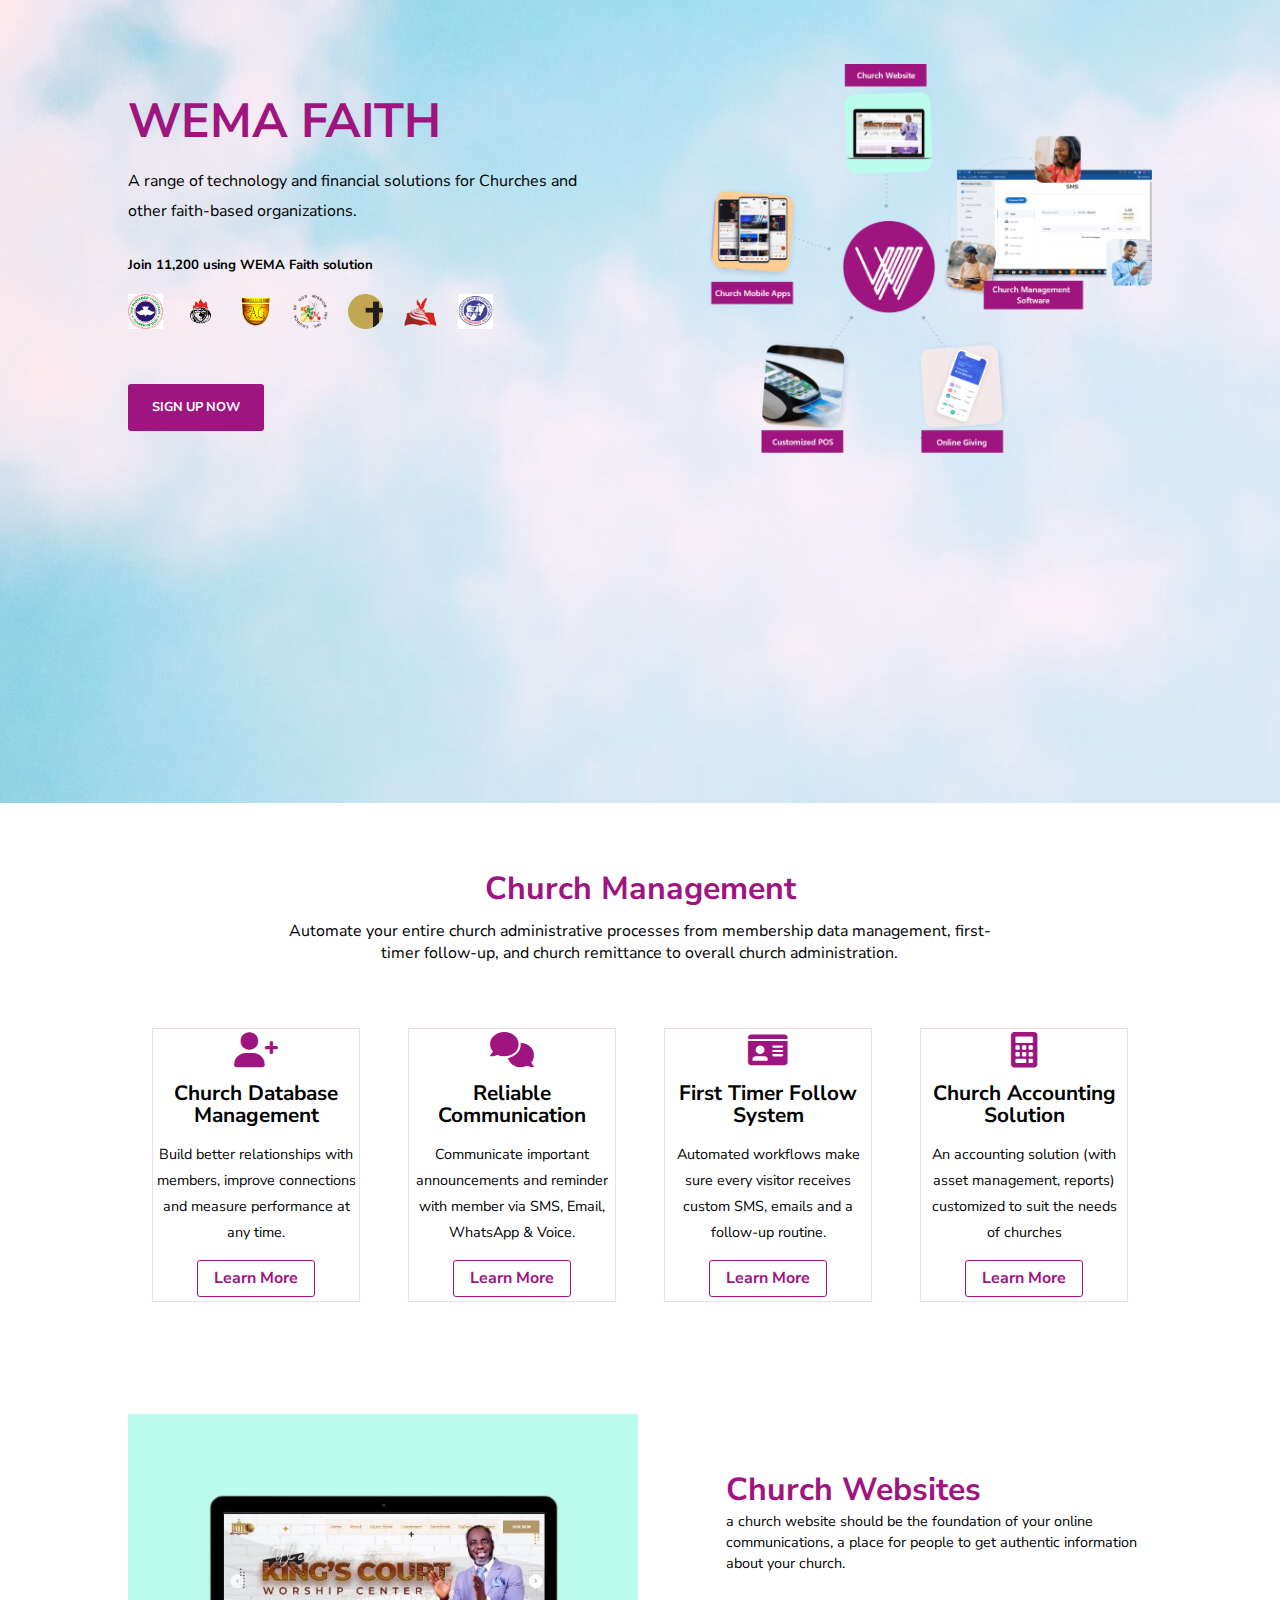
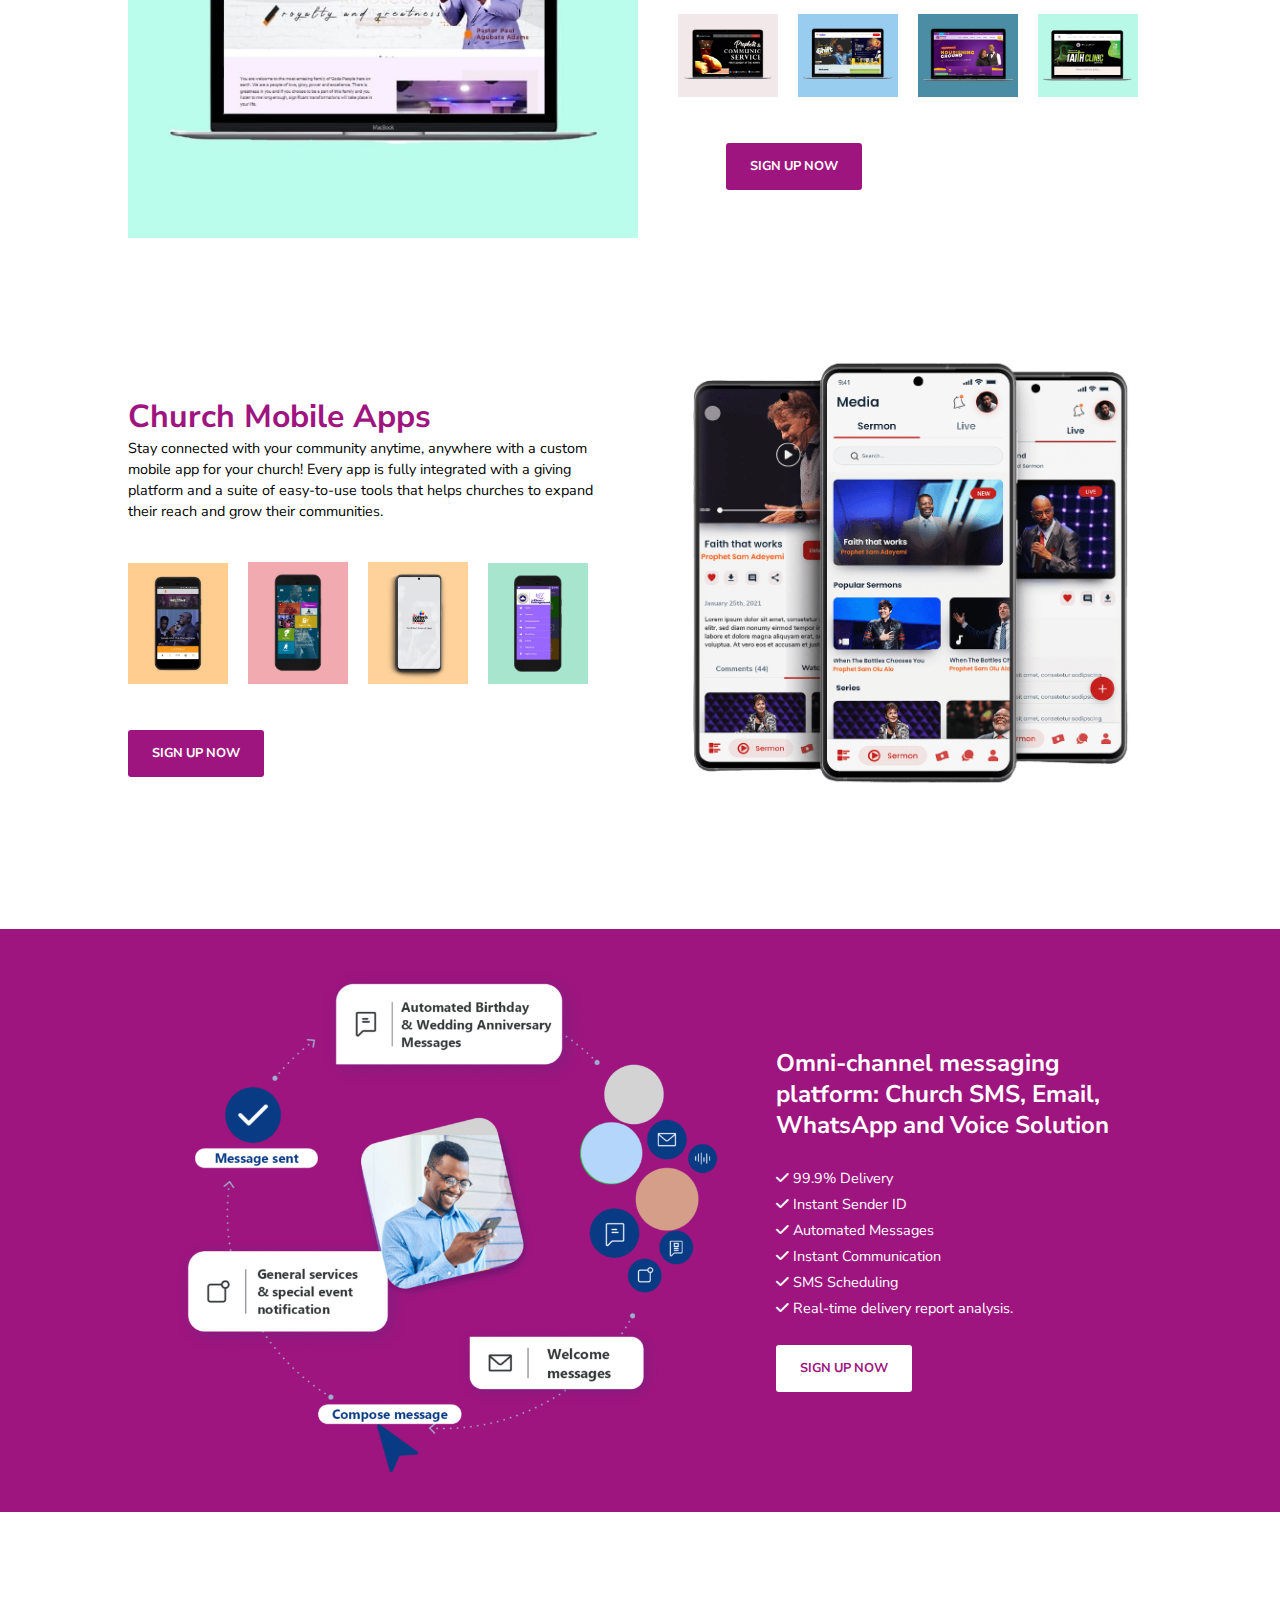
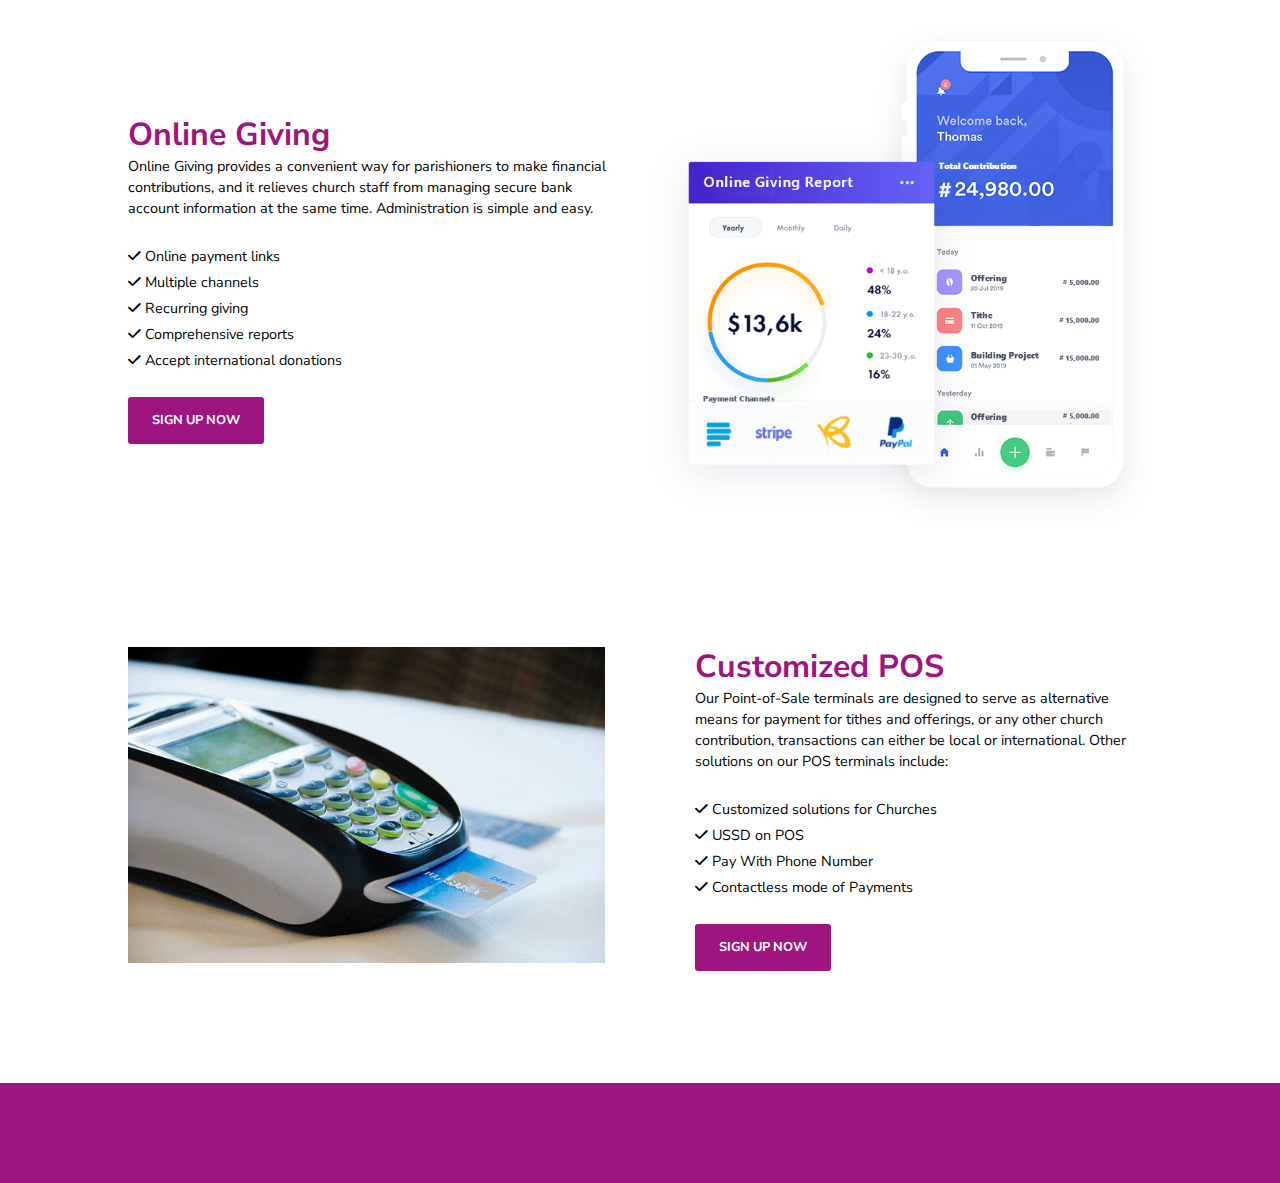
<file: index.html>
<!DOCTYPE html>
<html lang="en">
<head>
    <meta charset="UTF-8">
    <meta http-equiv="X-UA-Compatible" content="IE=edge">
    <meta name="viewport" content="width=device-width, initial-scale=1.0">
    <!-- <link href="https://cdn.jsdelivr.net/npm/bootstrap@5.0.2/dist/css/bootstrap.min.css" rel="stylesheet" integrity="sha384-EVSTQN3/azprG1Anm3QDgpJLIm9Nao0Yz1ztcQTwFspd3yD65VohhpuuCOmLASjC" crossorigin="anonymous"> -->
    <link rel="stylesheet" href="css/all.css">
    <link rel="stylesheet" href="/css/style.css">
    <title>Wema Faith</title>
</head>
<body>

    <section>
        <div class="hero">
            <!-- <div class="overlay"></div> -->
            <div class="container">
                <div class="col-text">
                    <div class="col-text-holder">
                        <h1>WEMA FAITH</h1>
                        <p>A range of technology and financial solutions for Churches and other faith-based organizations.</p>
                    </div>
                    <div class="col-logo">
                        <h5>Join 11,200 using WEMA Faith solution</h5>
                        <div class="church-logos">
                            <span class="logo"><img src="/images/download-1.png" alt=""></span>
                            <span class="logo"><img src="/images/winners-logo.png" alt=""></span>
                            <span class="logo"><img src="/images/assemblies-of-god-logo.png" alt=""></span>
                            <span class="logo"><img src="/images/cgmi1-min-Mask.png" alt=""></span>
                            <span class="logo"><img src="/images/cornerstone-bible-church-logo1-1024x1024-1.png" alt=""></span>
                            <span class="logo"><img src="/images/insight_bible-church_Mask-2.png" alt=""></span>
                            <span class="logo"><img src="/images/Lbbwk7FK_400x400.jpg" alt=""></span>
                        </div>
                    </div>
                    <div class="col-text-btn">
                        <button>SIGN UP NOW</button>
                    </div>
                </div>
                <div class="col-image">
                    <img src="/images/wema-faith-offering-min-1024x817.png" alt="">
                </div>
            </div>
        </div>
    </section>

    <section>
        <div class="header-text">
            <h3>Church Management</h3>
            <p>Automate your entire church administrative processes from membership data management, first-timer follow-up, and church remittance to overall church administration.</p>
        </div>
    </section>

    <section>
        <div class="card">
            <div class="small-card">
                <i class="fa-solid fa-user-plus"></i>
                <h4>Church Database Management</h4>
                <p>Build better relationships with members, improve connections and measure performance at any time.</p>
                <div class="small-card-btn">
                    <button class="btn">Learn More</button>
                </div>
            </div>

            <div class="small-card">
                <i class="fa-solid fa-comments"></i>
                <h4>Reliable Communication</h4>
                <p>Communicate important announcements and reminder with member via SMS, Email, WhatsApp & Voice.</p>
                <div class="small-card-btn">
                    <button class="btn">Learn More</button>
                </div>
            </div>

            <div class="small-card">
                <i class="fa-solid fa-id-card"></i>
                <h4>First Timer Follow System</h4>
                <p>Automated workflows make sure every visitor receives custom SMS, emails and a follow-up routine.</p>
                <div class="small-card-btn">
                    <button class="btn">Learn More</button>
                </div>
            </div>

            <div class="small-card">
                <i class="fa-solid fa-calculator"></i>
                <h4>Church Accounting Solution</h4>
                <p>An accounting solution (with asset management, reports) customized to suit the needs of churches</p>
                <div class="small-card-btn">
                    <button class="btn">Learn More</button>
                </div>
            </div>
        </div>
    </section>


    <section>
        <div class="church-website">
            <div class="chruch-website-image">
                <img src="/images/kingscourt-min.jpg" alt="">
            </div>

            <div class="church-website-text">
                <div class="website-text">
                   <h3>Church Websites</h3>
                   <p>a church website should be the foundation of your online communications, a place for people to get authentic information about your church.</p>
                </div>

                <div class="website-sample">
                    <span class="website"><img src="/images/caclighthouse-min.jpg" alt=""></span>
                    <span class="website"><img src="/images/lovechannels-Premium-min.jpg" alt=""></span>
                    <span class="website"><img src="/images/ngcc-church-Premium-min.jpg" alt=""></span>
                    <span class="website"><img src="/images/rccgros-Premium-min.jpg" alt=""></span>
                </div>

                <div class="web-btn">
                    <button>SIGN UP NOW</button>
                </div>
            </div>
        </div>
    </section>

    <section>
        <div class="church-website">
            
            <div class="mobile-app-text-col">
                <div class="mobile-app-text">
                    <h3>Church Mobile Apps</h3>
                    <p>Stay connected with your community anytime, anywhere with a custom mobile app for your church! Every app is fully integrated with a giving platform and a suite of easy-to-use tools that helps churches to expand their reach and grow their communities. </p>
                </div>
                
                <div class="mobile-app-sample">
                    <span class="website"><img src="/images/rccgtod-app-min.jpg" alt=""></span>
                    <span class="website"><img src="/images/dunamis-app-p-min.jpg" alt=""></span>
                    <span class="website"><img src="/images/churchplus-pottershouse-min.png" alt=""></span>
                    <span class="website"><img src="/images/rccgengagement-app-min.jpg" alt=""></span>
                </div>
                
                <div class="mobile-app-btn">
                    <button>SIGN UP NOW</button>
                </div>
            </div>

            <div class="chruch-website-image">
                <img src="/images/phone-min.png" alt="">
            </div>
        </div>
    </section>

    <section>
       <div class="omni-channel">
        <div class="omni-channel-col">
            
            <div class="omni-channel-image">
                <img src="/images/features-1-1024x838.png" alt="">
            </div>

            <div class="omni-channel-text-col">
                <div class="omni-channel-text">
                    <h3>Omni-channel messaging platform: Church SMS, Email, WhatsApp and Voice Solution</h3>
                </div>
                
                <div class="omni-channel-sample">
                    <ul>
                        <li><i class="fa-solid fa-check"></i> 99.9% Delivery</li>
                        <li><i class="fa-solid fa-check"></i> Instant Sender ID</li>
                        <li><i class="fa-solid fa-check"></i> Automated Messages</li>
                        <li><i class="fa-solid fa-check"></i> Instant Communication</li>
                        <li><i class="fa-solid fa-check"></i> SMS Scheduling</li>
                        <li><i class="fa-solid fa-check"></i> Real-time delivery report analysis.</li>
                    </ul>
                </div>
                
                <div class="omni-btn">
                    <button>SIGN UP NOW</button>
                </div>
            </div>

        </div>
        </div>
    </section>

    
    <section>
        <div class="church-website">
            
            <div class="mobile-app-text-col">
                <div class="mobile-app-text">
                    <h3>Online Giving</h3>
                    <p>Online Giving provides a convenient way for parishioners to make financial contributions, and it relieves church staff from managing secure bank account information at the same time. Administration is simple and easy. </p>
                </div>
                
                <div class="online-giving-sample">
                    <ul>
                        <li><i class="fa-solid fa-check"></i> Online payment links</li>
                        <li><i class="fa-solid fa-check"></i> Multiple channels</li>
                        <li><i class="fa-solid fa-check"></i> Recurring giving</li>
                        <li><i class="fa-solid fa-check"></i> Comprehensive reports</li>
                        <li><i class="fa-solid fa-check"></i> Accept international donations</li>
                    </ul>
                </div>
                
                <div class="online-giving-btn">
                    <button>SIGN UP NOW</button>
                </div>
            </div>

            <div class="chruch-website-image online-giving">
                <div class="giv-2">
                    <img src="/images/giva-reports-min-1.png" alt="">
                </div>
                <div class="giv-1">
                    <img src="/images/churchplus-giva-min.png" alt="">
                </div>
            </div>
        </div>
    </section>


    <section>
        <div class="church-website cus-pos">
            
            <div class="chruch-website-image">
                <img src="/images/wema-customized-pos.jpg" alt="">
            </div>

            <div class="mobile-app-text-col">
                <div class="mobile-app-text">
                    <h3>Customized POS</h3>
                    <p>Our Point-of-Sale terminals are designed to serve as alternative means for payment for tithes and offerings, or any other church contribution, transactions can either be local or international. Other solutions on our POS terminals include: </p>
                </div>
                
                <div class="online-giving-sample">
                    <ul>
                        <li><i class="fa-solid fa-check"></i> Customized solutions for Churches</li>
                        <li><i class="fa-solid fa-check"></i> USSD on POS</li>
                        <li><i class="fa-solid fa-check"></i> Pay With Phone Number</li>
                        <li><i class="fa-solid fa-check"></i> Contactless mode of Payments</li>
                    </ul>
                </div>
                
                <div class="online-giving-btn">
                    <button>SIGN UP NOW</button>
                </div>
            </div>

        </div>
    </section>

    <footer>

    </footer>
  
</body>
</html>
</file>
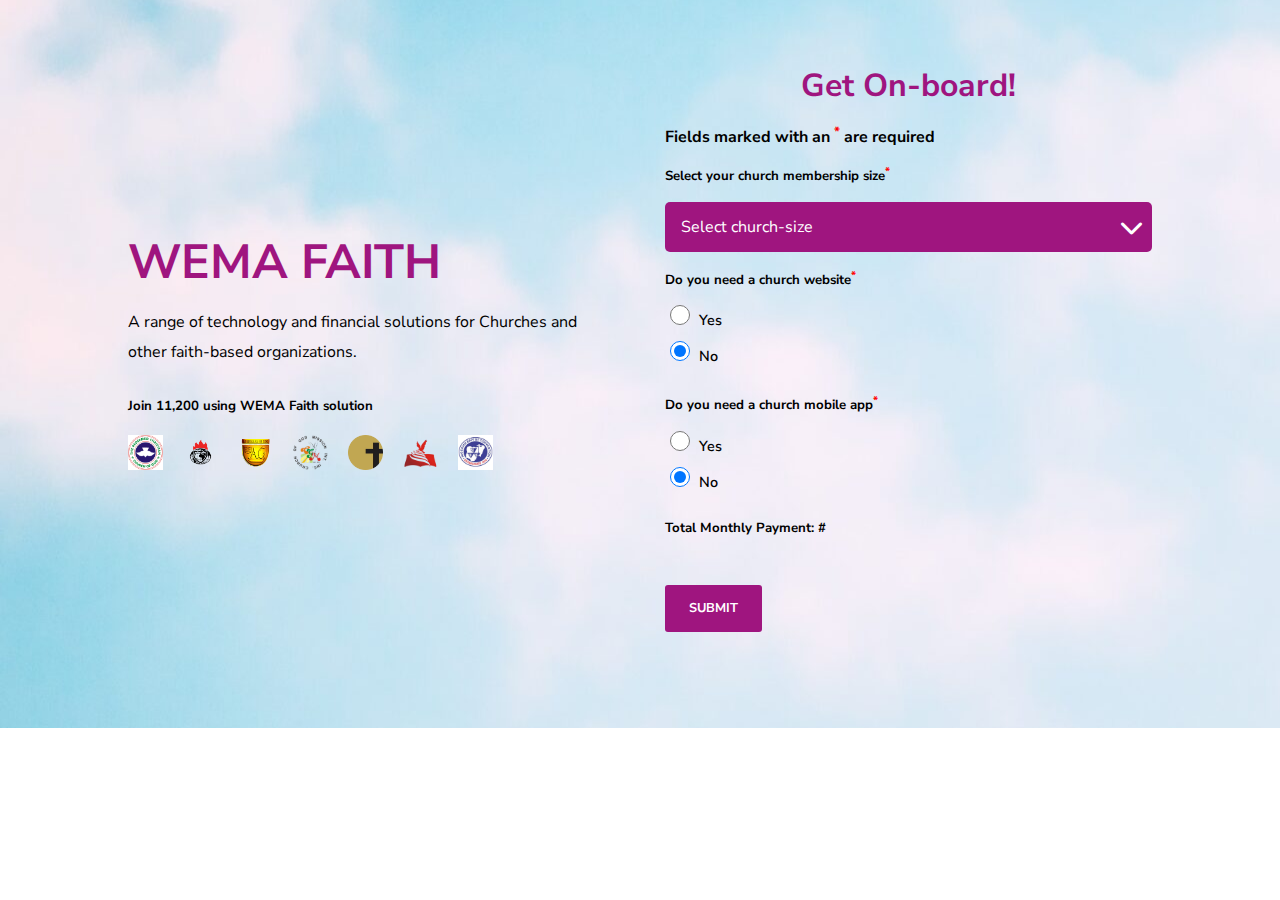
<file: onboard-page-2.html>
<!DOCTYPE html>
<html lang="en">
<head>
    <meta charset="UTF-8">
    <meta http-equiv="X-UA-Compatible" content="IE=edge">
    <meta name="viewport" content="width=device-width, initial-scale=1.0">
    <!-- <link href="https://cdn.jsdelivr.net/npm/bootstrap@5.0.2/dist/css/bootstrap.min.css" rel="stylesheet" integrity="sha384-EVSTQN3/azprG1Anm3QDgpJLIm9Nao0Yz1ztcQTwFspd3yD65VohhpuuCOmLASjC" crossorigin="anonymous"> -->
    <link rel="stylesheet" href="css/all.css">
    <link rel="stylesheet" href="/css/style.css">
    <title>Wema Faith onboard-page</title>
</head>
<body>

    <section>
        <div class="hero on-borad">
            <!-- <div class="overlay"></div> -->
            <div class="container">
                <div class="col-text">
                    <div class="col-text-holder">
                        <h1>WEMA FAITH</h1>
                        <p>A range of technology and financial solutions for Churches and other faith-based organizations.</p>
                    </div>
                    <div class="col-logo">
                        <h5>Join 11,200 using WEMA Faith solution</h5>
                        <div class="church-logos">
                            <span class="logo"><img src="/images/download-1.png" alt=""></span>
                            <span class="logo"><img src="/images/winners-logo.png" alt=""></span>
                            <span class="logo"><img src="/images/assemblies-of-god-logo.png" alt=""></span>
                            <span class="logo"><img src="/images/cgmi1-min-Mask.png" alt=""></span>
                            <span class="logo"><img src="/images/cornerstone-bible-church-logo1-1024x1024-1.png" alt=""></span>
                            <span class="logo"><img src="/images/insight_bible-church_Mask-2.png" alt=""></span>
                            <span class="logo"><img src="/images/Lbbwk7FK_400x400.jpg" alt=""></span>
                        </div>
                    </div>
                </div>

                <div class="col-image">

                    <h3>Get On-board!</h3>
                    <h4>Fields marked with an <sup>*</sup> are required</h4>
                    <div class="form">
                        <form id="info">
                        <label for="mem-size"><h5>Select your church membership size<sup>*</sup></h5>
                           <div class="select">
                            <span class="icon"><i class="fa-solid fa-chevron-down"></i></span>
                            <select name="member-size" id="member-size">
                                <option value="">Select church-size</option>
                                <option value="0">Free Plan (0 - 50 members)</option>
                                <option value="3000">Starter Plan (51 - 200 members)</option>
                                <option value="6000">Basic Plan (201 - 500 members)</option>
                                <option value="10000">Growth Plan (501 - 2000 members)</option>
                            </select>
                           </div>
                        </label> 


                            <!-- Church Website section -->

                            <h5>Do you need a church website<sup>*</sup></h5>
                            <input type="radio" id="yes" name="needWebsite" value="yes" checked class="chg2">
                            <label for="yes" class="label">Yes</label><br>

                            <input type="radio" id="no" name="needWebsite" value="no" class="chg3" checked>
                            <label for="no" class="label">No</label><br>


                            <label for="websit-parkage" class="hidn2 hidnDropdown"><h5>Select the website package you need<sup>*</sup></h5>
                                <div class="select">
                                    <span class="icon"><i class="fa-solid fa-chevron-down"></i></span>
                                    <select name="websit-parkage" id="websit-parkage">
                                        <option value="">Select Website-Type</option>
                                        <option value="70000">Basic Website</option>
                                        <option value="130000">Standard Website</option>
                                        <option value="300000">Premuim Website</option>
                                    </select>
                                </div>
                            </label>


                            <!-- Moblie App section -->
                            <h5>Do you need a church mobile app<sup>*</sup></h5>
                            <input type="radio" id="yes1" name="mobileapp" value="yes" checked class="chg">
                            <label for="yes1" class="label">Yes</label><br>

                            <input type="radio" id="no1" name="mobileapp" value="no" class="chg1" checked>
                            <label for="no1" class="label">No</label><br>
                        

                            <label for="mobileapp" class="hidn hidnDropdown"><h5>Select the mobile app package you need<sup>*</sup></h5>
                                
                               <div class="select"> 
                                <span class="icon"><i class="fa-solid fa-chevron-down"></i></span>
                                <select name="mobileapp" id="mobileapp">
                                    <option value="">Select App-Type</option>
                                    <option value="400000">Andriod</option>
                                    <option value="400000">IOS</option>
                                    <option value="800000">Andriod and IOS</option>
                                </select> </div>
                            </label> 

                            <h5>Total Monthly Payment: #<span id="totalNum"></span> </h5>
                           

                            <a href="" class="On-board-btn" id="total"> <button>SUBMIT</button></a>
                        </form>
                        </div>
            </div>
        </div>
    </section>
    <script src="js/function.js"></script>
</body>
</html>
</file>
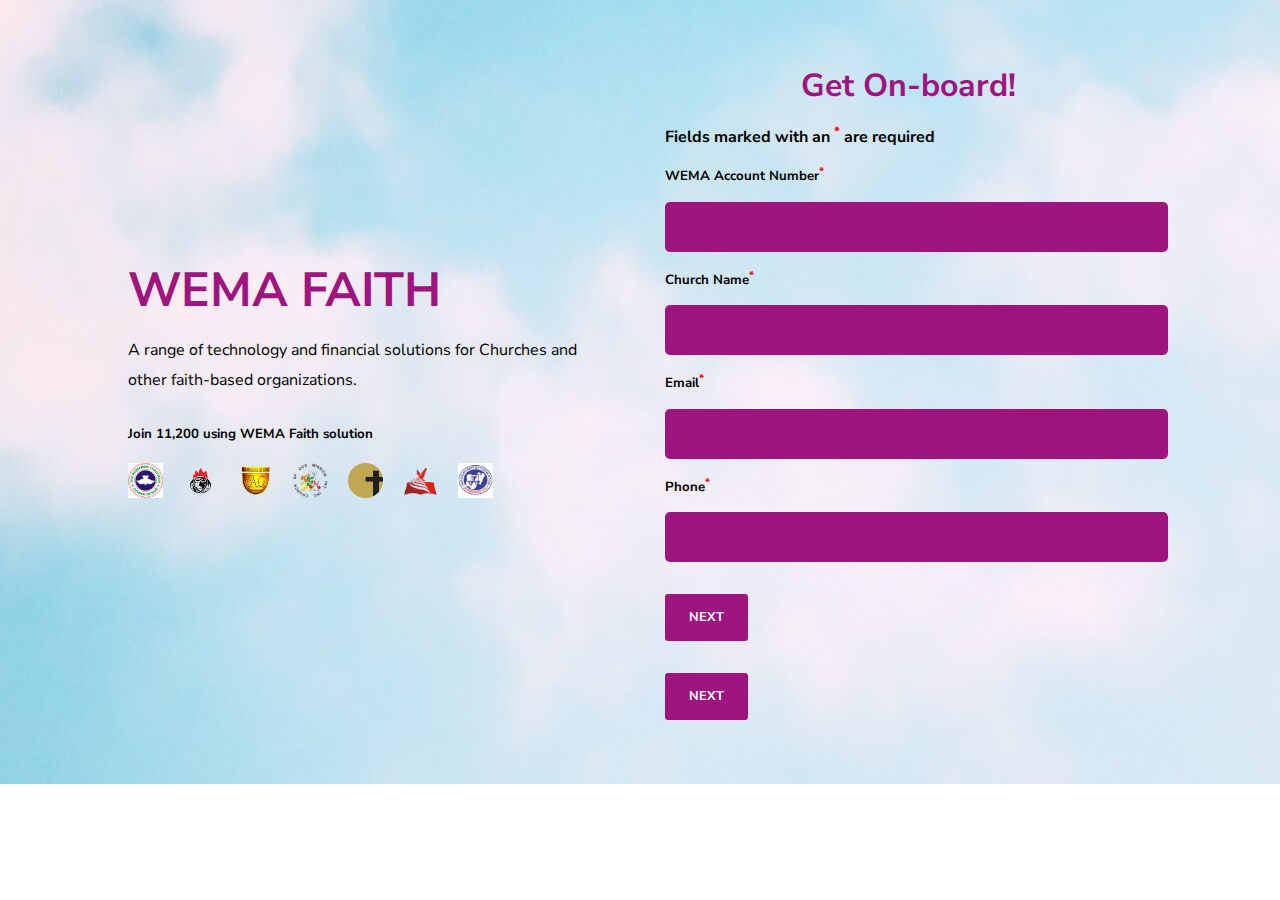
<file: onboard-page.html>
<!DOCTYPE html>
<html lang="en">
<head>
    <meta charset="UTF-8">
    <meta http-equiv="X-UA-Compatible" content="IE=edge">
    <meta name="viewport" content="width=device-width, initial-scale=1.0">
    <!-- <link href="https://cdn.jsdelivr.net/npm/bootstrap@5.0.2/dist/css/bootstrap.min.css" rel="stylesheet" integrity="sha384-EVSTQN3/azprG1Anm3QDgpJLIm9Nao0Yz1ztcQTwFspd3yD65VohhpuuCOmLASjC" crossorigin="anonymous"> -->
    <link rel="stylesheet" href="css/all.css">
    <link rel="stylesheet" href="/css/style.css">
    <title>Wema Faith onboard-page</title>
</head>
<body>

    <section>
        <div class="hero on-borad">
            <!-- <div class="overlay"></div> -->
            <div class="container">
                <div class="col-text">
                    <div class="col-text-holder">
                        <h1>WEMA FAITH</h1>
                        <p>A range of technology and financial solutions for Churches and other faith-based organizations.</p>
                    </div>
                    <div class="col-logo">
                        <h5>Join 11,200 using WEMA Faith solution</h5>
                        <div class="church-logos">
                            <span class="logo"><img src="/images/download-1.png" alt=""></span>
                            <span class="logo"><img src="/images/winners-logo.png" alt=""></span>
                            <span class="logo"><img src="/images/assemblies-of-god-logo.png" alt=""></span>
                            <span class="logo"><img src="/images/cgmi1-min-Mask.png" alt=""></span>
                            <span class="logo"><img src="/images/cornerstone-bible-church-logo1-1024x1024-1.png" alt=""></span>
                            <span class="logo"><img src="/images/insight_bible-church_Mask-2.png" alt=""></span>
                            <span class="logo"><img src="/images/Lbbwk7FK_400x400.jpg" alt=""></span>
                        </div>
                    </div>
                </div>

                <div class="col-image">

                    <h3>Get On-board!</h3>
                    <h4>Fields marked with an <sup>*</sup> are required</h4>
                    <div class="form">
                        <form>
                        <label for="accountNum"><h5>WEMA Account Number<sup>*</sup></h5>
                           <input type="number" name="accountNum" required id="">
                        </label> <br>

                        <label for="churchName"><h5>Church Name<sup>*</sup></h5>
                            <input type="text" name="churchName" required id="">
                         </label> <br>

                         <label for="email"><h5>Email<sup>*</sup></h5>
                            <input type="email" name="email" required id="">
                         </label> <br>

                         <label for="phone"><h5>Phone<sup>*</sup></h5>
                            <input type="text" name="phone" required id="">
                         </label>

                         <a href="onboard-page-2.html" class="On-board-btn"> <button>NEXT</button></a>
                        </form>
                    </div>
                    <div class="On-board">
                        <a href="onboard-page-2.html"> <button>NEXT</button></a>
                    </div>
            </div>
        </div>
    </section>
    <script src="js/function.js"></script>
</body>
</html>
</file>
<file: css/style.css>
@import url('https://fonts.googleapis.com/css2?family=Nunito+Sans:ital,wght@0,200;0,300;0,400;0,600;0,700;0,800;0,900;1,200;1,300;1,400;1,600;1,700;1,800;1,900&display=swap');

*{
    font-family: 'Nunito Sans', sans-serif;
    margin: 0;
    padding: 0;
    /* border: 1px solid blue; */
}
.hero {
    height: 75vh;
    background-image: url('/images/wema-church-scaled.jpg');
    background-position: center left;
    padding: 4rem 0;
}

.container {
    display: flex;
    justify-content: space-between;
    align-items: center;
    width: 80%;
    margin: 0 auto;
    gap: 50px;
}

.col-text {
    display: flex;
    flex-direction: column;
    gap: 30px;
    width: 50%;
}

.col-image {
    width: 50%;
}

.col-text-holder h1 {
    font-size: 3em;
    color: #9f157f;
    margin-bottom: 1rem;
    line-height: 58px;
}

.col-text-holder h5 {
    font-size: 1em;
    line-height: 16px;

}

.col-text-holder p {
    font-size: 1em;
    line-height: 30px;
}

.col-image img {
    width: 100%;
}
.col-logo {
    display: flex;
    flex-direction: column;
    gap: 20px;
    margin-bottom: 1.2rem;
}

.church-logos{
    display: flex;
    flex-wrap: wrap;
    align-items: center;
    gap: 20px;

}
.church-logos .logo {
    width: 35px;
}

.logo img {
    width: 100%;
}

button{
    padding: 1rem 1.5rem;
    background-color: #9f157f;
    color: #fff;
    font-size: .8em;
    line-height: 15px;
    border: none;
    border-radius: 3px;
    cursor: pointer;
    font-weight: 700;
}


/* Body Heading section */

.header-text {
    display: flex;
    align-items: center;
    justify-content: center;
    flex-direction: column;
    gap: 10px;
    margin: 4em 2em;
}

 h3 {
    font-size: 2rem;
    color: #9f157f;
}

.header-text p {
    font-size: 1rem;
    width: 58%;
    text-align: center;
}


/* Card section */

.card {
    width: 80%;
    margin: 0 auto;
    display: flex;
    align-items: center;
    justify-content: space-around;
    flex-wrap: wrap;
}

.small-card {
    width: 200px;
    display: flex;
    align-items: center;
    justify-content: center;
    flex-direction: column;
    gap: 15px;
    padding: 0.2rem;
    border: 0.5px solid #9f157f27;


}

.small-card .fa-solid {
    color: #9f157f;
    font-size: 2.2rem;
}

.small-card img {
    background-color: #9f157f;
}

.small-card h4 {
    text-align: center;
    font-size: 1.3rem;
    line-height: 22px;
}
.small-card p {
    text-align: center;
    font-size: 0.9rem;
    line-height: 26px;
}

 .btn{
    padding: 0.5rem 1rem;
    background-color: transparent;
    color: #9f157f;
    font-size: 1em;
    line-height: 19px;
    border: 1px solid #9f157f;
    border-radius: 3px;
    cursor: pointer;
}

.btn:hover {
    background-color: #9f157f;
    color: #fff;
}


/* Websites Section */

.church-website {
    display: flex;
    align-items: center;
    gap: 40px;
    width: 80%;
    margin: 0 auto;
    margin-bottom: 7rem;
    margin-top: 7rem;
}

.website-sample, .mobile-app-sample {
    display: flex;
    align-items: center;
    flex-wrap: wrap;
    gap: 20px;
    margin: 2.5rem 0;
}

.website-text, .web-btn{
    padding-left: 3rem;
}

.chruch-website-image {
    width: 100%;
}

.chruch-website-image img, .website img {
    width: 100%;
}


.website-text p, .mobile-app-text p {
    font-size: 0.9rem;
    line-height: 21px;

}

.website {
    width: 100px;
}

.mobile-app-text-col {
    width: 96%;
}


/* Omni-channel section */

.omni-channel-col {
    display: flex;
    align-items: center;
    gap: 20px;
    width: 80%;
    margin: 0 auto;
}

.omni-channel {
    background-color: #9f157f;
    padding: 2rem 0;
}

.omni-channel-text h3 {
    color: #fff;
    line-height: 31px;
    font-size: 1.5rem;
}

ul {
    list-style: none;
    padding: 0;
    font-size: 0.9rem;
    margin: 1.5rem 0;
    line-height: 26px;
}

.omni-channel-sample ul {
    color: #fff;
}

.omni-channel-text-col {
    width: 60%;
}


.omni-channel-image img {
    width: 100%;
}

.omni-btn button{
    background-color: #fff;
    color: #9f157f;
}

/* Online giving Section */

.online-giving {
    display: flex;
    align-items: center;
    gap: 20px;
}


.giv-2 {
    align-self: flex-end;
    z-index: 1;
    margin-right: -120px;
    padding-bottom: 1rem;
    width: 90%;
}

/* Customize pos section */
.cus-pos {
    display: flex;
    justify-content: space-between;
    gap: 90px;
}

/* footer section  */

footer {
    background-color: #9f157f;
    height: 100px;
    width: 100%;
}




/* Onborad section with form */

.on-borad {
    height: 100%;
}

sup {
    color: red;
}

.col-image h3 {
    text-align: center;
    margin-bottom: 1rem;
}
.col-image h5 {
    margin: 1rem 0;
}

.form {
    display: flex;
    flex-direction: column;
    margin-bottom: 2rem;
}

label h6 {
    margin: 0 10px 5px;
}

input[type=text], input[type=email], input[type=number] {
    width: 100%;
    height: 50px;
    padding-left: 1rem;
    font-size: 1em;
    outline: none;
    background-color: #9f157f;
    color: #fff;
    border: none;
    border-radius: 5px;
}

input[type=radio] {
    width: 30px;
    height: 20px;
    margin-bottom: 1rem;
    /* padding-left: 1rem; */
    /* font-size: 1em; */
    outline: none;
    background-color: #9f157f;
    color: #fff;
    border: 1px solid red;
    /* border-radius: 5px; */
}

select {
    width: 100%;
    height: 50px;
    padding-left: 1rem;
    font-size: 1em;
    outline: none;
    background-color: #9f157f;
    color: #fff;
    border: none;
    border-radius: 5px;
    appearance: none;
}

option {
    padding: 1rem;
    outline: none;
    border: none;
}

.select {
    position: relative;
}

.icon {
    color: #fff;
    position: absolute;
    top: 0;
    right: 10px;
    z-index: 1;
    font-size: 1.5em;
    display: flex;
    align-items: center;
    height: 100%;
}

.On-board-btn button{
    margin-top: 2rem;
}

.label {
    font-size: .9em;
    font-weight: 600;
    line-height: 1.1;
}


.showDropdown {
    display: block;
    height: 100px;
    overflow: hidden;
    transition: all 1s ease;
}

.hidnDropdown{
    display: none;
    height: 0;
    overflow: hidden;
    transition: 1s ease-in;
}








@media (max-width:878px) {

    .hero {
        height: 100%;
    }
    .container {
        flex-wrap: wrap;
        justify-content: center;
    }

    .col-text {
        justify-content: center;
        align-items: center;
    }

    .col-text-holder, .col-logo {
        text-align: center;
    }

    .church-logos {
        justify-content: center;
    }

    .col-image, .col-text, .omni-channel-text-col{
        width: 100%;
    }

    .header-text {
        margin: 4em 1em;
    }

    .header-text h3 {
        font-size: 1.5rem;
    }

    .header-text p {
        width: 100%;
    }

    .card {
        gap: 50px;
        width: 90%;
    }

    /* church website section */

    .church-website, .omni-channel-col {
        flex-wrap: wrap;
        justify-content: center;
        width: 90%;
    }

    .website {
        width: 130px;
    }

    .website-sample, .mobile-app-sample {
    justify-content: center;
    }

    .website-text, .web-btn, .mobile-app-text, .mobile-app-btn{
        text-align: center;
        padding: 0;
    }


    /* Online giving section */
    .giv-2 {
        padding-bottom: 1rem;
        width: 60%;
    }

    .giv-1 {
        width: 100%;
    }

    .online-giving-btn {
        text-align: left;
    }
}
</file>
